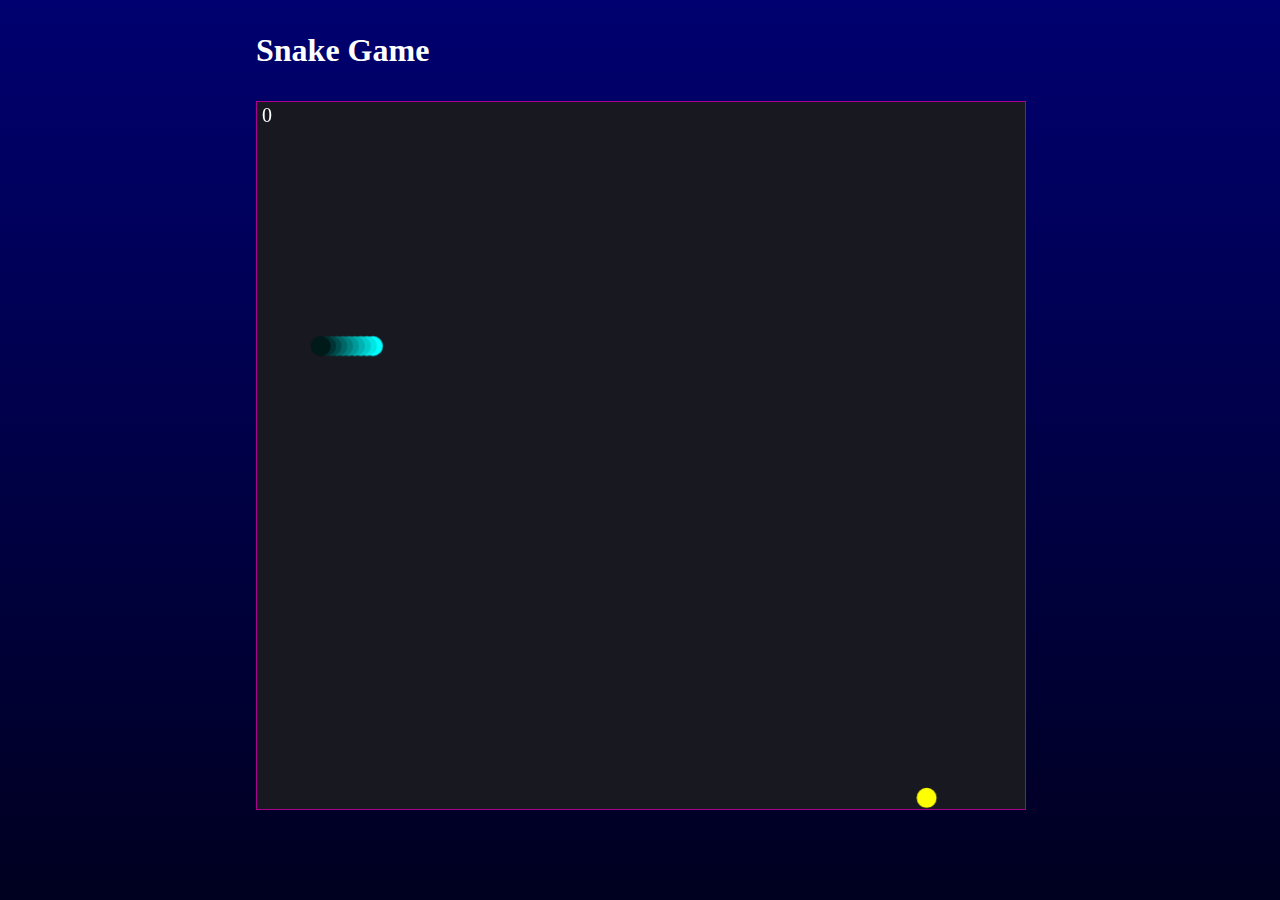
<file: index.html>
<!DOCTYPE html>
<html>
    <head>
        <meta http-equiv="Content-Type" content="text/html; charset=UTF-8">
        <meta name="viewport" content="width=device-width, height=device-height, initial-scale=1" />
        <link rel="stylesheet" type="text/css" href="js/style.css" /> 
        <link rel="icon" href="favicon.ico">
        <title>Snake Game</title>
    </head>
    <body>
        <div id="content">
            <h1>Snake Game</h1>
            <canvas id="main-canvas" tabindex="0"></canvas>
        </div>
        
        <script src="js/wasm.js"></script>
    </body>
</html>
</file>
<file: js/style.css>
html, body {
    height: 93vh;
    padding: 0;
    margin: 0;
    background: linear-gradient(#000070, #000020);
    color: white;
}
#content {
    height: 100%;
    display: flex;
    flex-flow: column;
}
#main-canvas {
    background-color: #181920;
    outline: none;
    width: 100%;
    height: 100%;
}
h1 {
    background-color: #000070;
    margin: 0;
    padding-left: 0.5em;
}

@media (60em < width) {
    html, body {
        height: 100vh;
    }
    #content {
        width: 60%;
        height: 90%;
        margin-left: auto;
        margin-right: auto;
    }
    #main-canvas {
        flex-grow: 1;
        border: 1px solid #aa0090;
    }
    h1 {
        background-color: inherit;
        margin-top: 1em;
        margin-bottom: 1em;
        padding: 0;
    }
}
</file>
